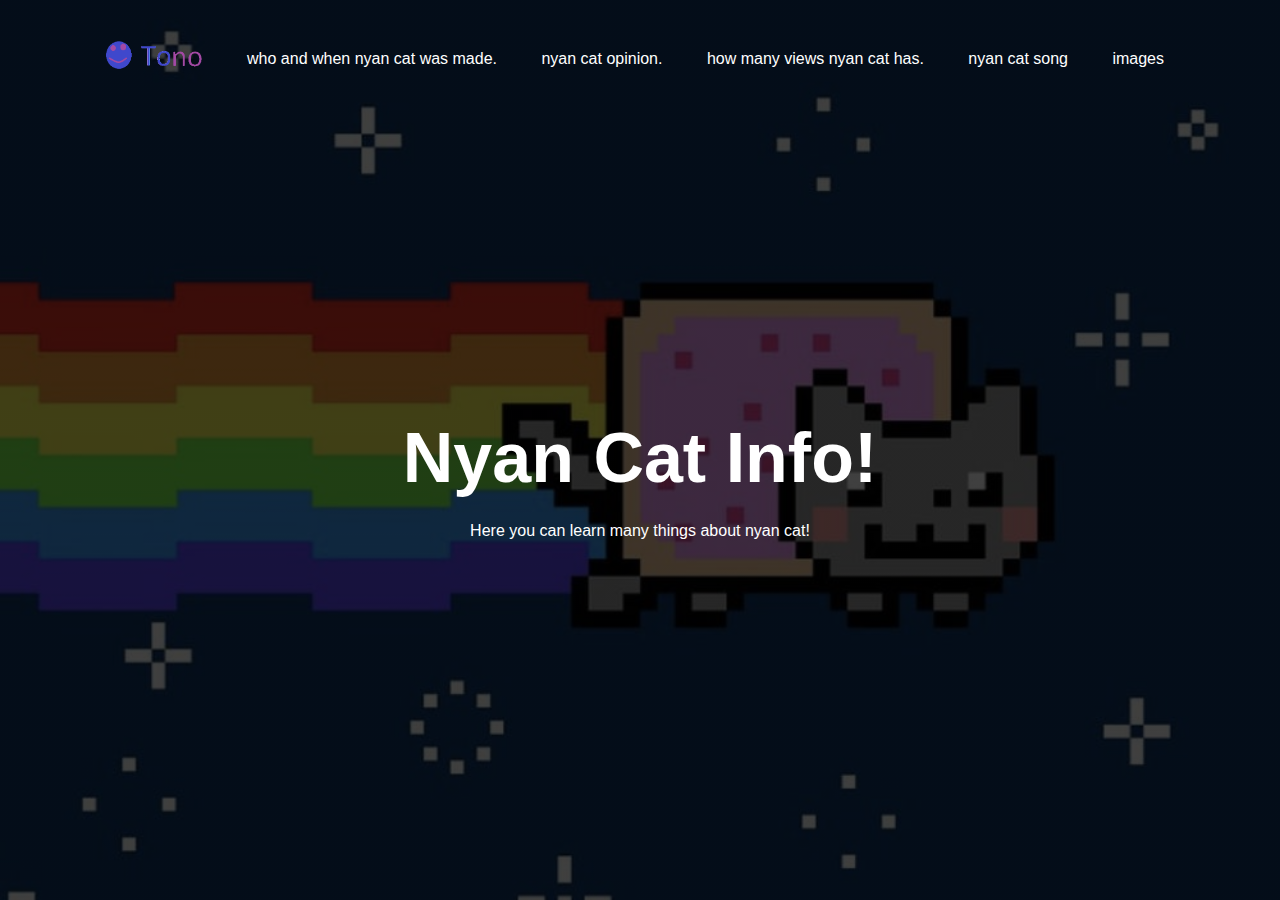
<file: index.html>
<html>
<head>
    <title>Nyan cat site!</title>
    <link rel="stylesheet" href="style.css">
</head>
<body>
       <div class="banner">
            <div class="navbar">
                <img src="Logo.png" class="logo">
                <ul>
                    <li><a href="Nyancatbirth.html">Who and when nyan cat was made.</a></li>
                    <li><a href="myopnion.html">Nyan cat opinion.</a></li>
                    <li><a href="howmanyviews.html">How many views nyan cat has.</a></li>
                    <li><a href="https://www.youtube.com/watch?v=QH2-TGUlwu4l">Nyan cat song</a></li>
                    <li><a href="Images.html">Images</a></li>
                </ul>
            </div>

            <div class="content">
                <h1>Nyan Cat Info!</h1>
                <p>Here you can learn many things about nyan cat!</p>
            </div>


       </div> 

</body>
</html>
</file>
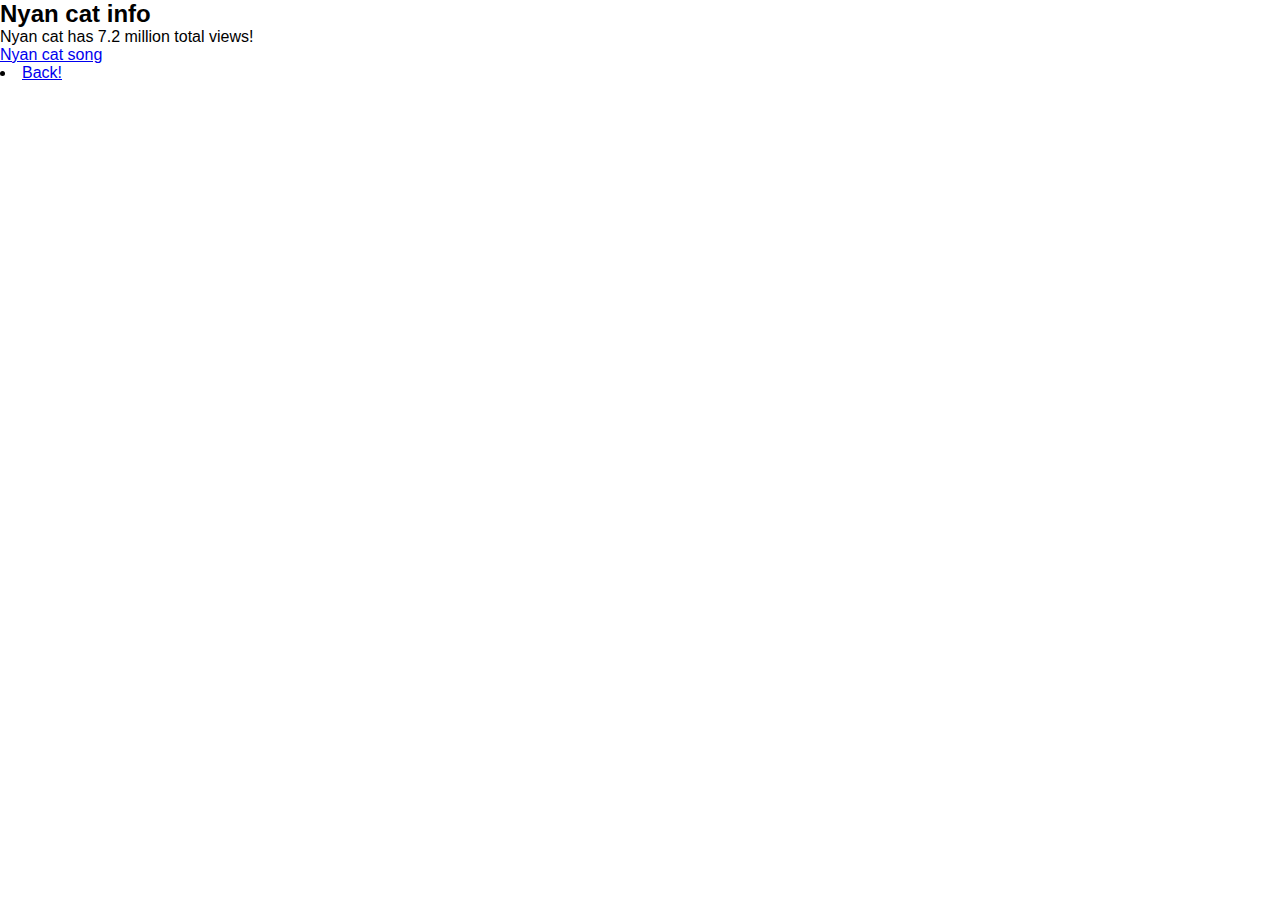
<file: howmanyviews.html>
<html>
<head>
    <title>Nyan cat site!</title>
    <link rel="stylesheet" href="style.css">
</head>
</html>

<h2>Nyan cat info</h2>

<ol>
  <li>Nyan cat has 7.2 million total views!</li>
  <li><a href="https://www.youtube.com/watch?v=QH2-TGUlwu4l">Nyan cat song</a></li>
</ol> 

<li><a href="index.html">Back!</a></li>
</file>
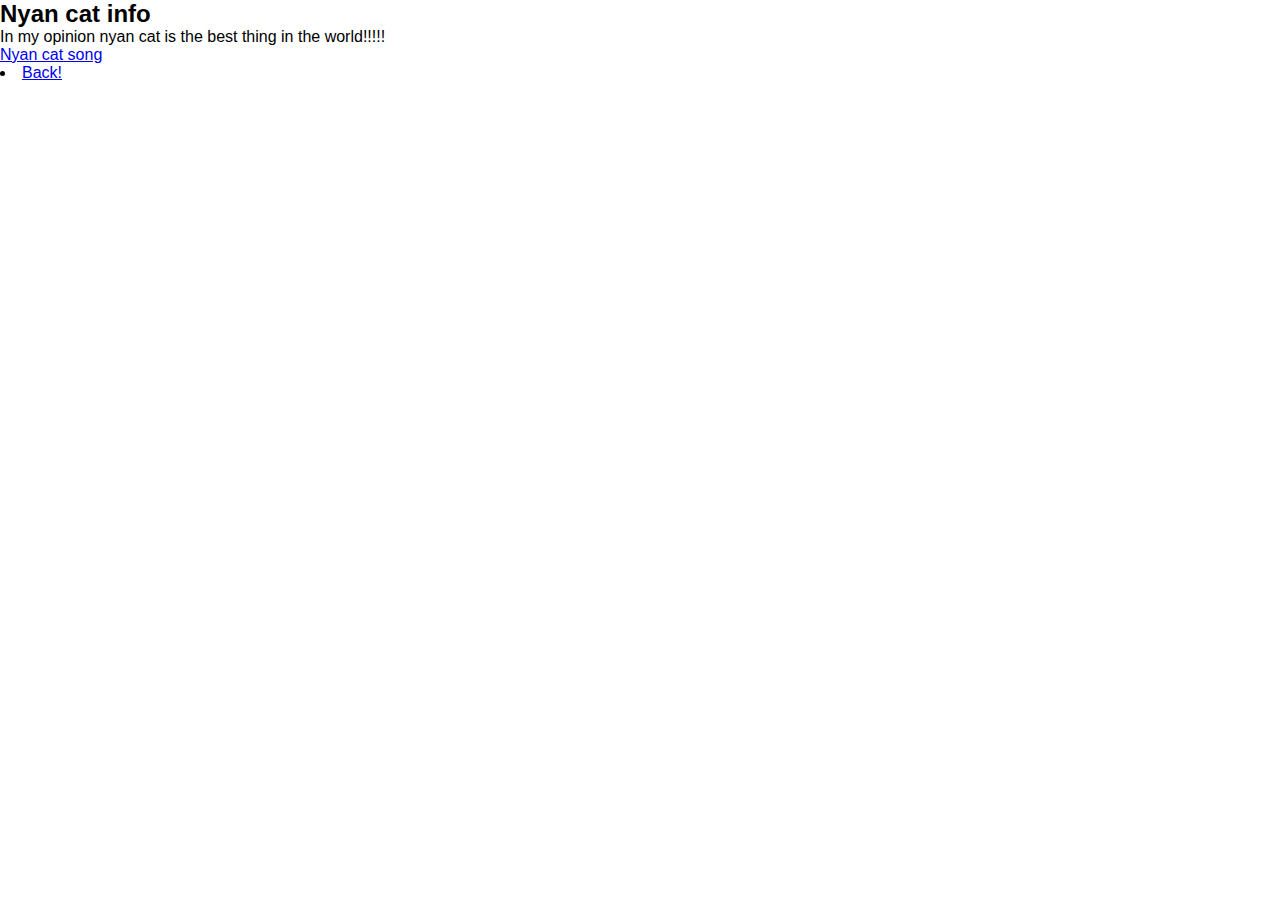
<file: myopnion.html>
<html>
<head>
    <title>Nyan cat site!</title>
    <link rel="stylesheet" href="style.css">
</head>
</html>

<h2>Nyan cat info</h2>

<ol>
  <li>In my opinion nyan cat is the best thing in the world!!!!!</li>
  <li><a href="https://www.youtube.com/watch?v=QH2-TGUlwu4l">Nyan cat song</a></li>
</ol> 

<li><a href="index.html">Back!</a></li>
</file>
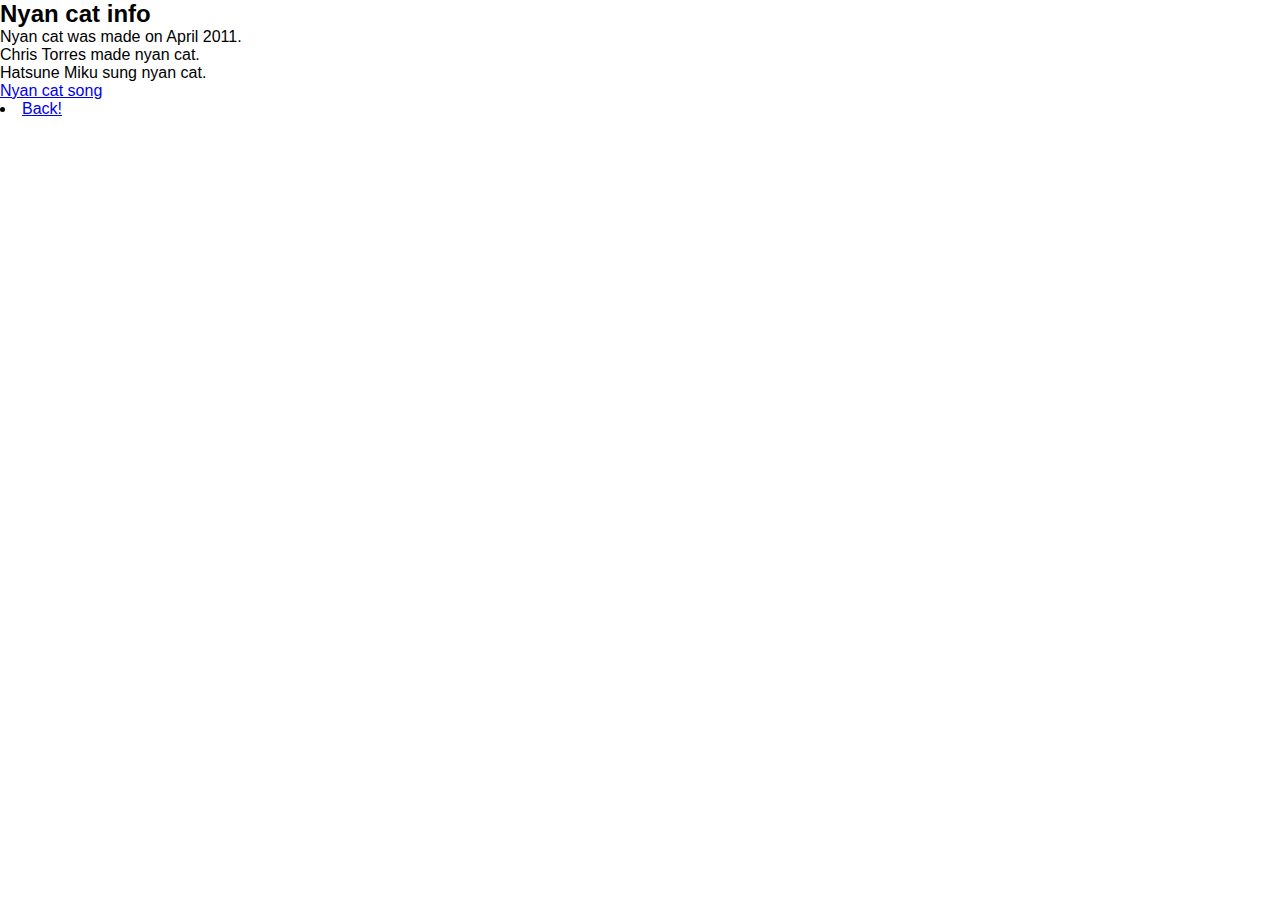
<file: Nyancatbirth.html>
<html>
<head>
    <title>Nyan cat site!</title>
    <link rel="stylesheet" href="style.css">
</head>
</html>

<h2>Nyan cat info</h2>

<ol>
  <li>Nyan cat was made on April 2011.</li>
  <li>Chris Torres made nyan cat.</li>
  <li>Hatsune Miku sung nyan cat.</li>
  <li><a href="https://www.youtube.com/watch?v=QH2-TGUlwu4l">Nyan cat song</a></li>
</ol> 

<li><a href="index.html">Back!</a></li>
</file>
<file: style.css>
*{
    margin: 0;
    padding: 0;
    font-family: sans-serif;
}
.banner{
    width: 100%;
    height: 100vh;
    background-image: linear-gradient(rgba(0,0,0,0.75),rgba(0,0,0,0.75)),url(Background.jpg);
    background-size: cover;
    background-position: center;
}
.navbar{
    width: 85%;
    margin: auto;
    padding: 35px 0;
    display: flex;
    align-items: center;
    justify-content: space-between;
}
.logo{
    width: 120px;
    cursor: pointer;
}
.navbar ul li{
    list-style: none;
    display: inline-block;
    margin: 0 20px;
    position: relative;
}

.navbar ul li a{
    text-decoration: none;
    color: #fff;
    text-transform: lowercase;
}
.navbar ul li::after{
    content: '';
    height: 3px;
    width: 0%;
    background: #ff00ff;
    position: absolute;
    left: 0;
    bottom: -10px;
    transition: 0.5s;
}
.navbar ul li:hover:after{
    width: 100%;
}
.content{
    width: 100%;
    position: absolute;
    top: 50%;
    transform: translateY(-50%);
    text-align: center;
    color: #fff;
}
.content h1{
    font-size: 70px;
    margin-top: 80px;
}
.content p {
    margin: 20px auto;
    font-weight: 100;
    line-height: 25px;
}
</file>
